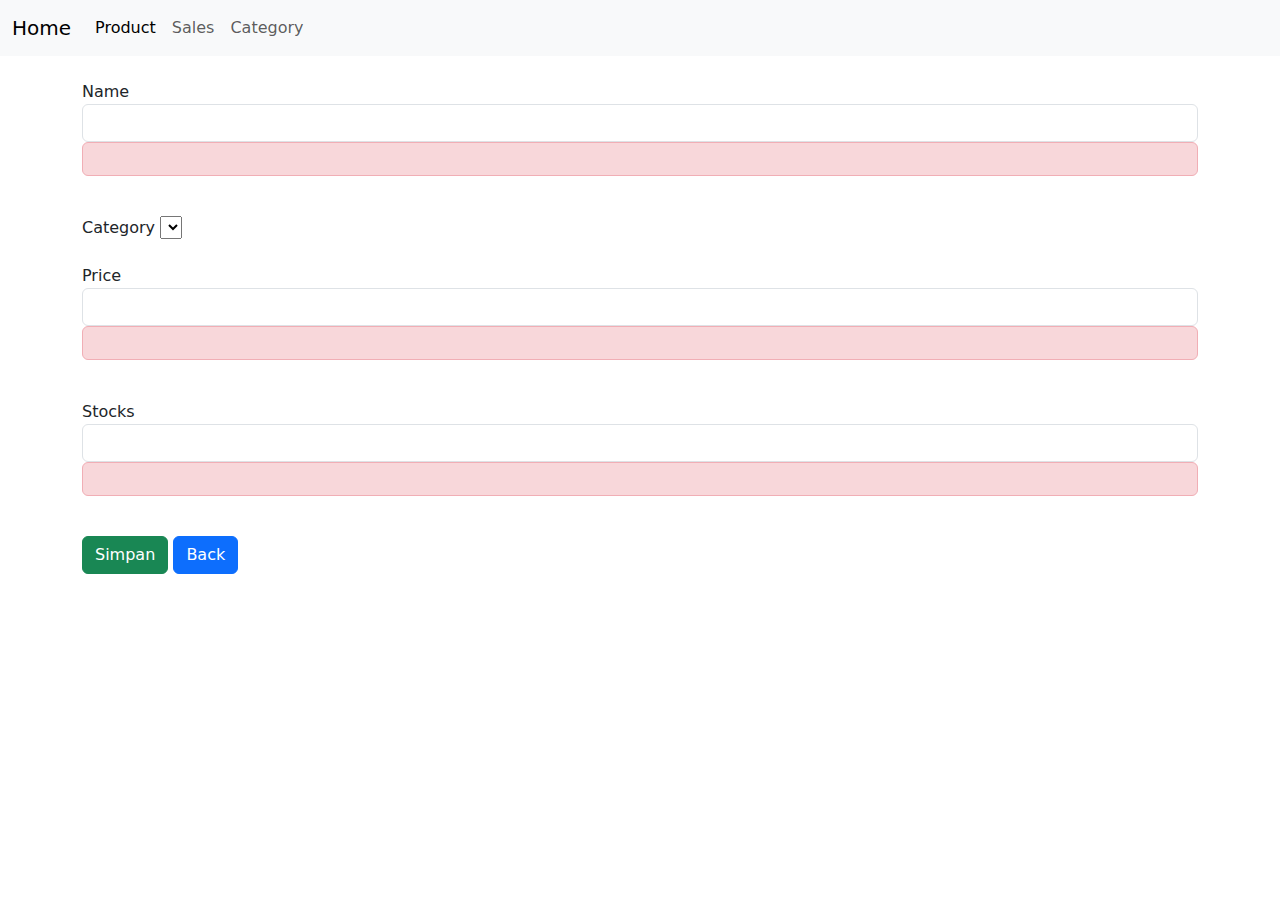
<file: clients/src/main/resources/templates/product/add.html>
<!DOCTYPE html>
<html lang="en" xmlns:th="http://www.thymeleaf.org">

<head>
    <meta charset="UTF-8">
    <meta http-equiv="X-UA-Compatible" content="IE=edge">
    <meta name="viewport" content="width=device-width, initial-scale=1.0">
    <link href="https://cdn.jsdelivr.net/npm/bootstrap@5.1.1/dist/css/bootstrap.min.css" rel="stylesheet" type="text/css">
    <style>
        .buttons {
            position: absolute;
            display: inline-block;
        }
        .back {
            position: relative;
            display: inline-block;
        }
    </style>
    <title>Tambah Produk</title>
</head>

<body>

<nav class="navbar navbar-expand-lg navbar-light bg-light">
    <div class="container-fluid">
        <a class="navbar-brand" th:href="@{/client}">Home</a>
        <button class="navbar-toggler" type="button" data-bs-toggle="collapse" data-bs-target="#navbarSupportedContent" aria-controls="navbarSupportedContent" aria-expanded="false" aria-label="Toggle navigation">
            <span class="navbar-toggler-icon"></span>
        </button>
        <div class="collapse navbar-collapse" id="navbarSupportedContent">
            <ul class="navbar-nav me-auto mb-2 mb-lg-0">
                <li class="nav-item">
                    <a class="nav-link active" aria-current="page" th:href="@{/client/product}">Product</a>
                </li>
                <li class="nav-item">
                    <a class="nav-link" th:href="@{/client/sales}">Sales</a>
                </li>
                <li class="nav-item">
                    <a class="nav-link" th:href="@{/client/category}">Category</a>
                </li>
            </ul>
            <form class="d-flex">
                <div><time th:text="${#dates.format(#dates.createNow(), 'EEEE, d MMMM, yyyy HH:mm')}"></time></div>
            </form>
        </div>
    </div>
</nav>
<br>
<div class="container">
    <form th:object="${newProduct}" method="post" th:action="@{/client/product/save}">
        <div class="form-group">
            <label>Name</label>
            <input type="text" class="form-control" th:field="*{name}"/>
            <p th:if="${#fields.hasErrors('name')}" th:errors="*{name}" class="alert alert-danger"></p>
        </div>
        <br>
        <div class="form-group" >
            <label>Category</label>
            <select id="category" th:field="*{categoryId.categoryId}">
                <option th:each="category : ${listCategory}"
                        th:value="${category.categoryId}"
                        th:text="${category.name}"></option>
            </select>
        </div>
        <br>
        <div class="form-group">
            <label>Price</label>
            <input type="number" class="form-control" th:field="*{price}" />
            <p th:if="${#fields.hasErrors('price')}" th:errors="*{price}" class="alert alert-danger"></p>
        </div>
        <br>
        <div class="form-group">
            <label>Stocks</label>
            <input type="number" class="form-control" th:field="*{stock}"/>
            <p th:if="${#fields.hasErrors('stock')}" th:errors="*{stock}" class="alert alert-danger"></p>
        </div>
        <br>
        <div class="buttons">
            <button class="btn btn-success" type="submit">Simpan</button>
            <a th:href="@{/client/product}"><button class="btn btn-primary back" type="button">Back</button></a>
        </div>
    </form>
</div>

<script src="https://cdn.jsdelivr.net/npm/bootstrap@5.1.1/dist/js/bootstrap.bundle.min.js" type="text/javascript"></script>
</body>

</html>
</file>
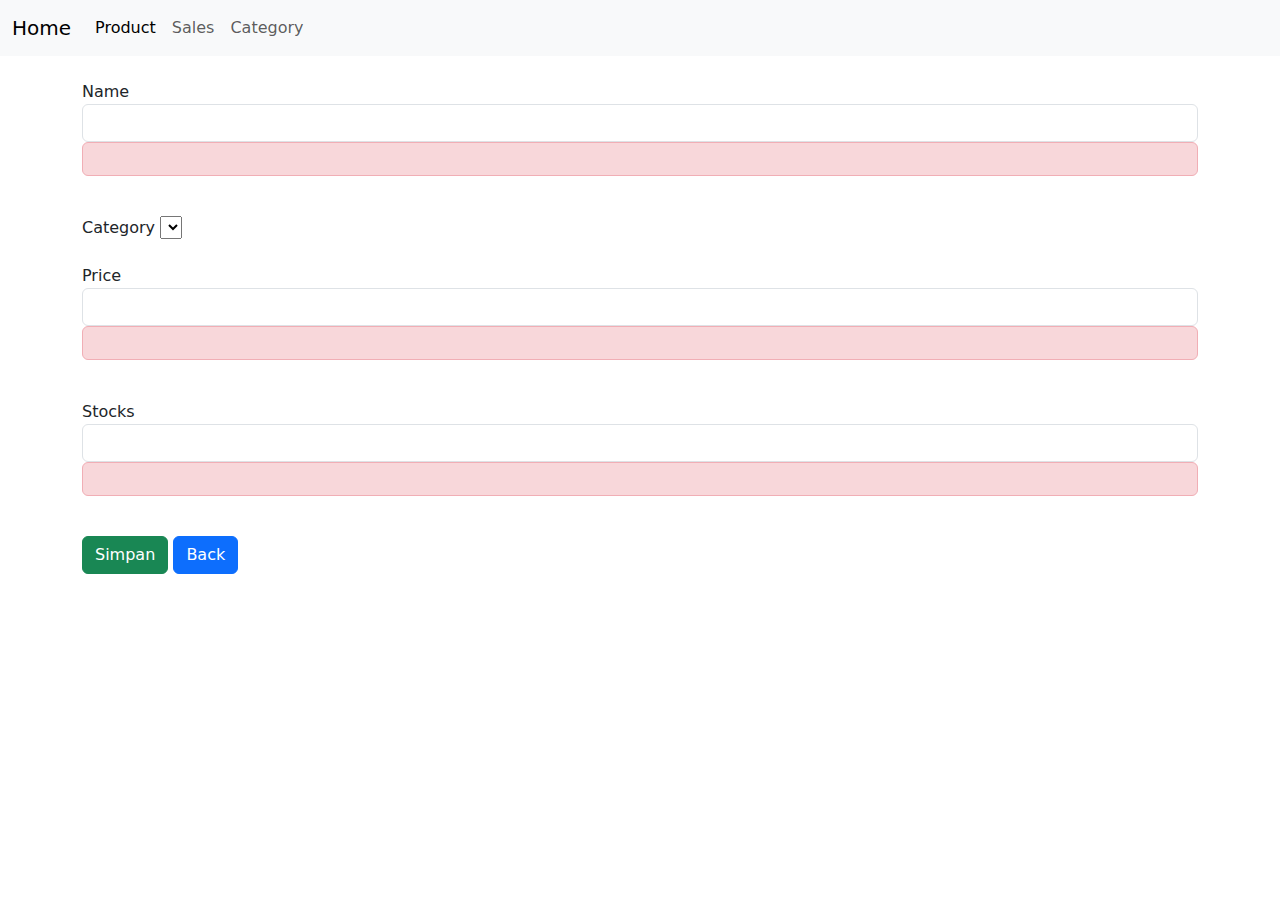
<file: clients/src/main/resources/templates/product/edit.html>
<!DOCTYPE html>
<html lang="en" xmlns:th="http://www.thymeleaf.org">

<head>
    <meta charset="UTF-8">
    <meta http-equiv="X-UA-Compatible" content="IE=edge">
    <meta name="viewport" content="width=device-width, initial-scale=1.0">
    <link href="https://cdn.jsdelivr.net/npm/bootstrap@5.1.1/dist/css/bootstrap.min.css" rel="stylesheet" type="text/css">
    <style>
        .buttons {
            position: absolute;
            display: inline-block;
        }
        .back {
            position: relative;
            display: inline-block;
        }
    </style>
    <title>Edit Produk</title>
</head>

<body>

<nav class="navbar navbar-expand-lg navbar-light bg-light">
    <div class="container-fluid">
        <a class="navbar-brand" th:href="@{/client}">Home</a>
        <button class="navbar-toggler" type="button" data-bs-toggle="collapse" data-bs-target="#navbarSupportedContent" aria-controls="navbarSupportedContent" aria-expanded="false" aria-label="Toggle navigation">
            <span class="navbar-toggler-icon"></span>
        </button>
        <div class="collapse navbar-collapse" id="navbarSupportedContent">
            <ul class="navbar-nav me-auto mb-2 mb-lg-0">
                <li class="nav-item">
                    <a class="nav-link active" aria-current="page" th:href="@{/client/product}">Product</a>
                </li>
                <li class="nav-item">
                    <a class="nav-link" th:href="@{/client/sales}">Sales</a>
                </li>
                <li class="nav-item">
                    <a class="nav-link" th:href="@{/client/category}">Category</a>
                </li>
            </ul>
            <form class="d-flex">
                <div><time th:text="${#dates.format(#dates.createNow(), 'EEEE, d MMMM, yyyy HH:mm')}"></time></div>
            </form>
        </div>
    </div>
</nav>
<br>
<div class="container">
    <form th:object="${editProduct}" method="post" th:action="@{/client/product/update}">
        <div class="form-group">
            <label>Name</label>
            <input type="text" class="form-control" th:field="*{name}"/>
            <p th:if="${#fields.hasErrors('name')}" th:errors="*{name}" class="alert alert-danger"></p>
        </div>
        <br>
        <div class="form-group" >
            <label>Category</label>
            <select id="category" th:field="*{categoryId.categoryId}">
                <option th:each="category : ${listCategory}"
                        th:value="${category.categoryId}"
                        th:text="${category.name}"></option>
            </select>
        </div>
        <br>
        <div class="form-group">
            <label>Price</label>
            <input type="number" class="form-control" th:field="*{price}" />
            <p th:if="${#fields.hasErrors('price')}" th:errors="*{price}" class="alert alert-danger"></p>
        </div>
        <br>
        <div class="form-group">
            <label>Stocks</label>
            <input type="number" class="form-control" th:field="*{stock}"/>
            <p th:if="${#fields.hasErrors('stock')}" th:errors="*{stock}" class="alert alert-danger"></p>
        </div>
        <input type="hidden" name="productId" th:field="*{productId}"/>
        <br>
        <div class="buttons">
            <button class="btn btn-success" type="submit">Simpan</button>
            <a th:href="@{/client/product}"><button class="btn btn-primary back" type="button">Back</button></a>
        </div>
    </form>
</div>

<script src="https://cdn.jsdelivr.net/npm/bootstrap@5.1.1/dist/js/bootstrap.bundle.min.js" type="text/javascript"></script>
</body>

</html>
</file>
